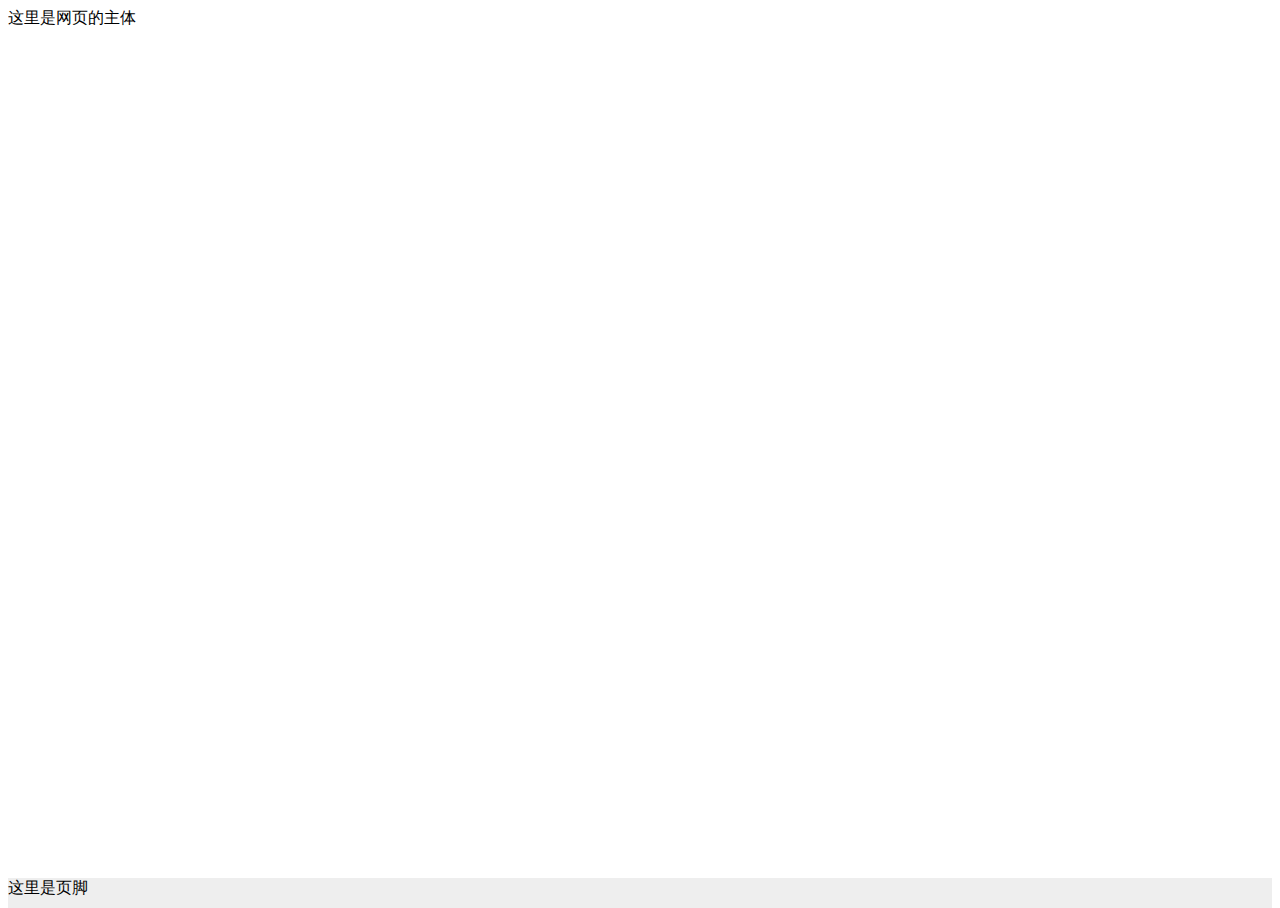
<file: test.html>
<html>
<head>
    <style type="text/css">
        html,body{height:100%}
        .footer {margin-top:-30px;height:30px;background-color:#eee;}
        .wrap{min-height:100%}
        .main{padding-bottom:30px;overflow:hidden;}
    </style>
</head>
<body>
<div class="wrap">
    <div class="main">这里是网页的主体</div>
</div>
<div class="footer">这里是页脚</div>
</body>
</html>
</file>
